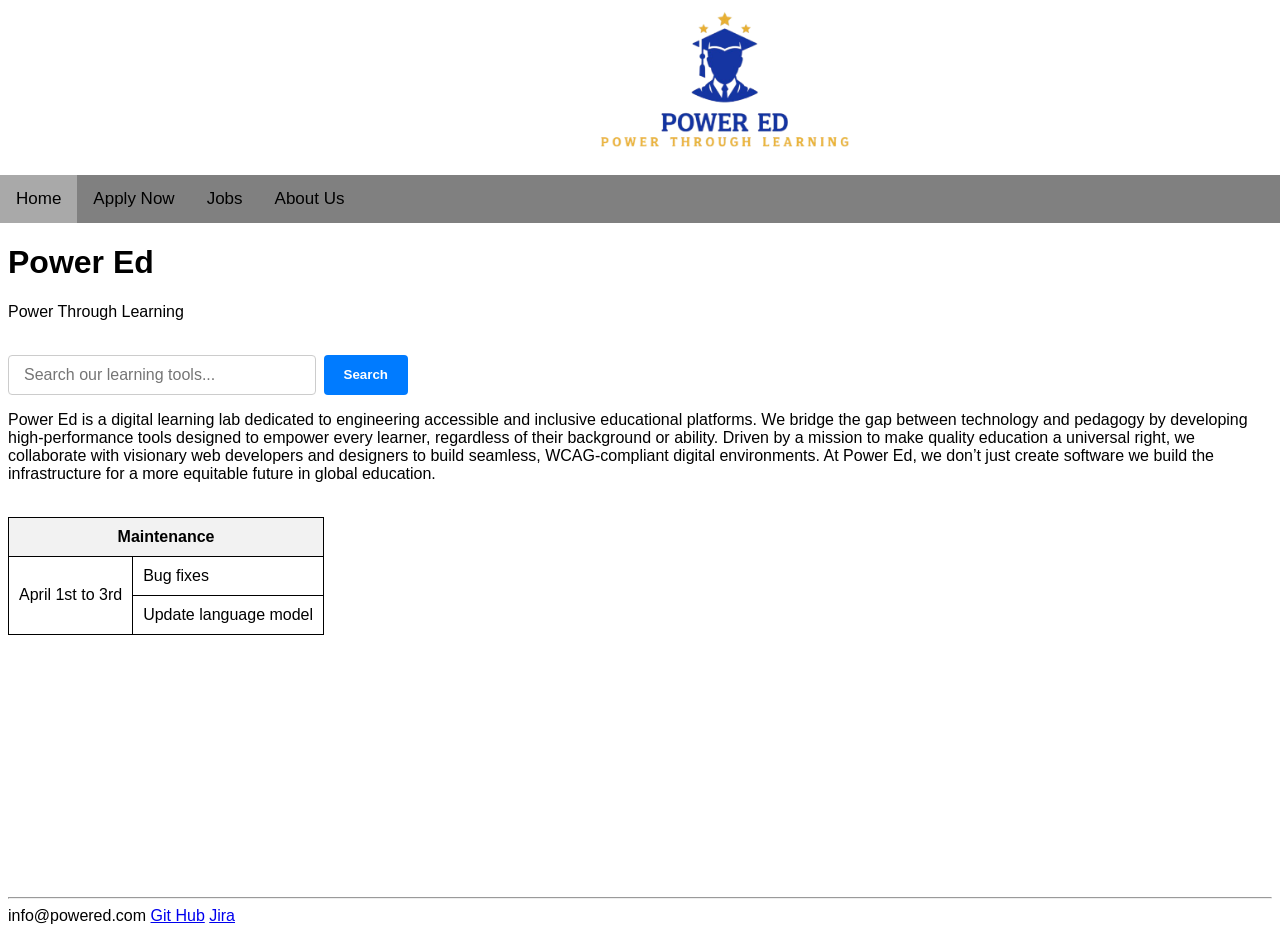
<file: index.html>
<!DOCTYPE html>
<html lang="en">

<head>
    <!--meta tags-->
    <meta charset="UTF-8">
    <meta name="viewport" content="width=device-width, initial-scale=1.0">
    <meta name="description" content="Home Page">
    <meta name="author" content="Dante Rosini">
    <meta name="keywords" content="html, css, index">
    <title>Home</title>
    <link rel="stylesheet" type="text/css" href="style.css">

</head>

<body>
    <!-- navigation and logo  -->
    <img src="Images/logo.png" alt="Description of the image" class=" logo">
    <div class="topnav">
        <a class="active" href="index.html">Home</a>
        <a href="apply.html">Apply Now</a>
        <a href="jobs.html">Jobs</a>
        <a href="about.html">About Us</a>
    </div>

    <div class="content">
        <!--background image -->

        <div style="background-image: url('Images/background.png'); background-size: cover; background-position: center;">
            <h1>Power Ed</h1>
            <p> Power Through Learning</p>
            <br>
            <div class="search-container">
                <input type="text" placeholder="Search our learning tools...">
                <button type="submit">Search</button>
            </div>
            <!--AI used for to write description-->
            <p>Power Ed is a digital learning lab dedicated to engineering accessible and inclusive educational platforms. We bridge the gap between technology and pedagogy by developing high-performance tools designed to empower every learner, regardless
                of their background or ability. Driven by a mission to make quality education a universal right, we collaborate with visionary web developers and designers to build seamless, WCAG-compliant digital environments. At Power Ed, we don’t just
                create software we build the infrastructure for a more equitable future in global education.</p>
            <br>
            <!--table-->
            <table>
                <tr>
                    <th colspan="2">Maintenance </th>
                </tr>
                <tr>
                    <td rowspan="2"> April 1st to 3rd </td>
                    <td> Bug fixes </td>
                </tr>
                <tr>
                    <td rowspan="2"> Update language model </td>
                </tr>
            </table>
            <br>
            <br>
            <br>

            <div style="padding: 100px;">
            </div>
            <hr>
            <!--footer-->
            <footer>info@powered.com <a href="https://github.com/106566540/COS10026-Web-Technology-Project">Git Hub</a> <a href="https://rhaul-and-the-chipmunks.atlassian.net/jira/software/projects/KAN/boards/2?atlOrigin=eyJpIjoiZjc1NDE1MmQ5ZjI4NGI4ZmJkNjMxYTU0ZDQzMTZlODkiLCJwIjoiaiJ9">Jira</a>                </footer>






        </div>


</body>

</html>
</file>
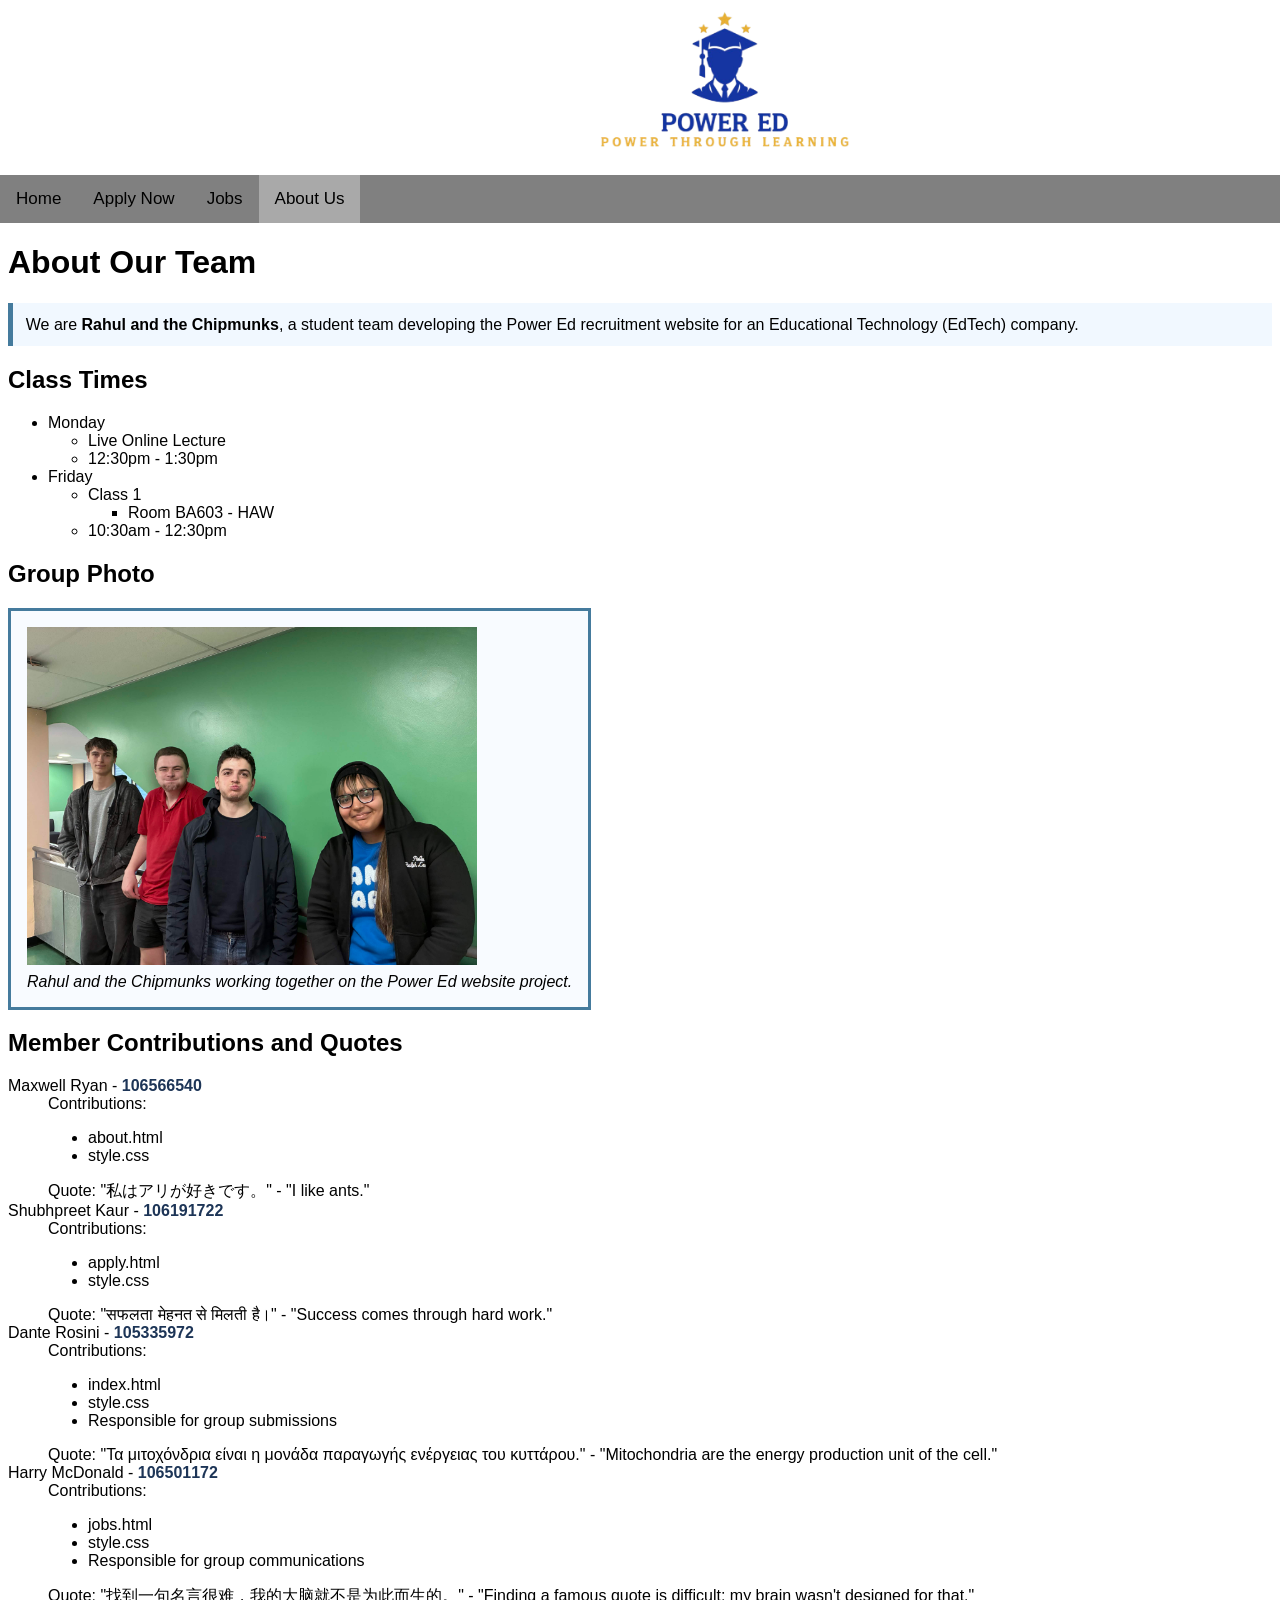
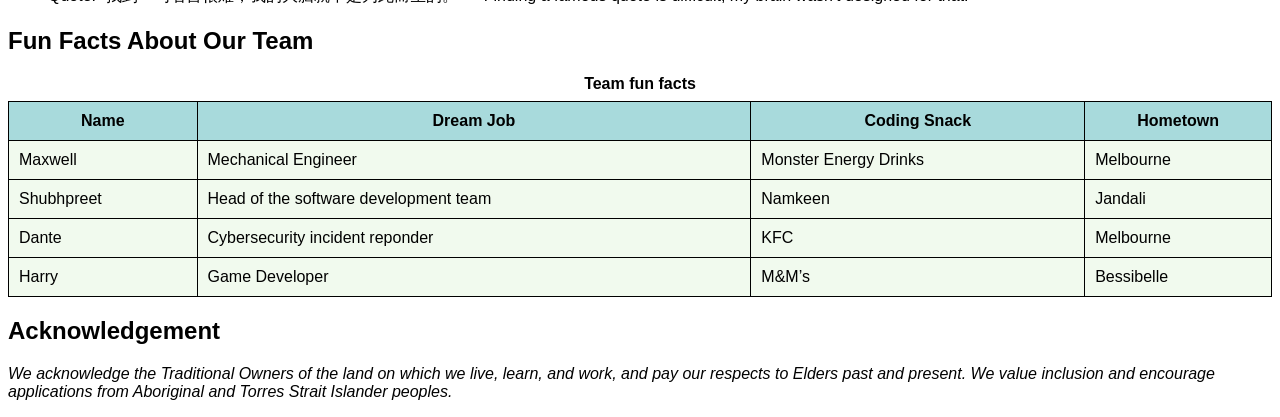
<file: about.html>
<!DOCTYPE html>
<html lang="en">

<head>
    <meta charset="utf-8">
    <meta name="description" content="About the Power Ed project team">
    <meta name="keywords" content="HTML, CSS, About, Team">
    <meta name="author" content="Max Ryan">
    <meta name="viewport" content="width=device-width, initial-scale=1.0">
    <title>About Us</title>
    <link rel="stylesheet" type="text/css" href="style.css">

    <!-- Embedded CSS example required on page -->
    <style>
        .student-id {
            color: #1d3557;
            font-weight: bold;
        }
        
        .about-note {
            background-color: #f1f8ff;
            border-left: 5px solid #457b9d;
            padding: 0.8em;
            margin: 1em 0;
        }
    </style>
</head>

<body>
    <img src="Images/logo.png" alt="Description of the image" class=" logo">

    <!-- Top navigation bar -->
    <div class="topnav">
        <a href="index.html">Home</a>
        <a href="apply.html">Apply Now</a>
        <a href="jobs.html">Jobs</a>
        <a class="active" href="about.html">About Us</a>
    </div>

    <main class="content">
        <h1>About Our Team</h1>

        <p class="about-note">
            We are <strong>Rahul and the Chipmunks</strong>, a student team developing the Power Ed recruitment website for an Educational Technology (EdTech) company.
        </p>

        <section>
            <h2>Class Times</h2>
            <ul>
                <li>Monday
                    <ul>
                        <li>Live Online Lecture</li>
                        <li>12:30pm - 1:30pm</li>
                    </ul>
                </li>
                <li>Friday
                    <ul>
                        <li>Class 1
                            <ul>
                                <li>Room BA603 - HAW</li>
                            </ul>
                        </li>
                        <li>10:30am - 12:30pm</li>
                    </ul>
                </li>
            </ul>
        </section>

        <section>
            <h2>Group Photo</h2>
            <figure class="group-photo">
                <img src="Images/group.jpg" alt="Group photo of Rahul and the Chipmunks team members" width="450">
                <figcaption>Rahul and the Chipmunks working together on the Power Ed website project.</figcaption>
            </figure>
        </section>

        <section>
            <h2>Member Contributions and Quotes</h2>
            <dl>
                <dt>Maxwell Ryan - <span class="student-id">106566540</span></dt>
                <dd>Contributions:
                    <ul>
                        <li>about.html</li>
                        <li>style.css</li>
                    </ul>
                </dd>
                <dd>Quote: "私はアリが好きです。" - "I like ants."</dd>

                <dt>Shubhpreet Kaur - <span class="student-id">106191722</span></dt>
                <dd>Contributions:
                    <ul>
                        <li>apply.html</li>
                        <li>style.css</li>
                    </ul>
                </dd>
                <dd>Quote: "सफलता मेहनत से मिलती है।" - "Success comes through hard work."</dd>

                <dt>Dante Rosini - <span class="student-id">105335972</span></dt>
                <dd>Contributions:
                    <ul>
                        <li>index.html</li>
                        <li>style.css</li>
                        <li>Responsible for group submissions</li>
                    </ul>
                </dd>
                <dd>Quote: "Τα μιτοχόνδρια είναι η μονάδα παραγωγής ενέργειας του κυττάρου." - "Mitochondria are the energy production unit of the cell."</dd>

                <dt>Harry McDonald - <span class="student-id">106501172</span></dt>
                <dd>Contributions:
                    <ul>
                        <li>jobs.html</li>
                        <li>style.css</li>
                        <li>Responsible for group communications</li>
                    </ul>
                </dd>
                <dd>Quote: "找到一句名言很难，我的大脑就不是为此而生的。" - "Finding a famous quote is difficult; my brain wasn't designed for that."</dd>
            </dl>
        </section>

        <section>
            <h2>Fun Facts About Our Team</h2>
            <table class="fun-facts">
                <caption>Team fun facts</caption>
                <tr>
                    <th>Name</th>
                    <th>Dream Job</th>
                    <th>Coding Snack</th>
                    <th>Hometown</th>
                </tr>
                <tr>
                    <td>Maxwell</td>
                    <td>Mechanical Engineer</td>
                    <td>Monster Energy Drinks</td>
                    <td>Melbourne</td>
                </tr>
                <tr>
                    <td>Shubhpreet</td>
                    <td>Head of the software development team </td>
                    <td>Namkeen</td>
                    <td>Jandali</td>
                </tr>
                <tr>
                    <td>Dante</td>
                    <td>Cybersecurity incident reponder</td>
                    <td>KFC</td>
                    <td>Melbourne</td>
                </tr>
                <tr>
                    <td>Harry</td>
                    <td>Game Developer</td>
                    <td>M&M’s</td>
                    <td>Bessibelle</td>
                </tr>
            </table>
        </section>

        <section>
            <h2>Acknowledgement</h2>
            <p style="font-style: italic;">
                We acknowledge the Traditional Owners of the land on which we live, learn, and work, and pay our respects to Elders past and present. We value inclusion and encourage applications from Aboriginal and Torres Strait Islander peoples.
            </p>
        </section>
    </main>

</body>

</html>
</file>
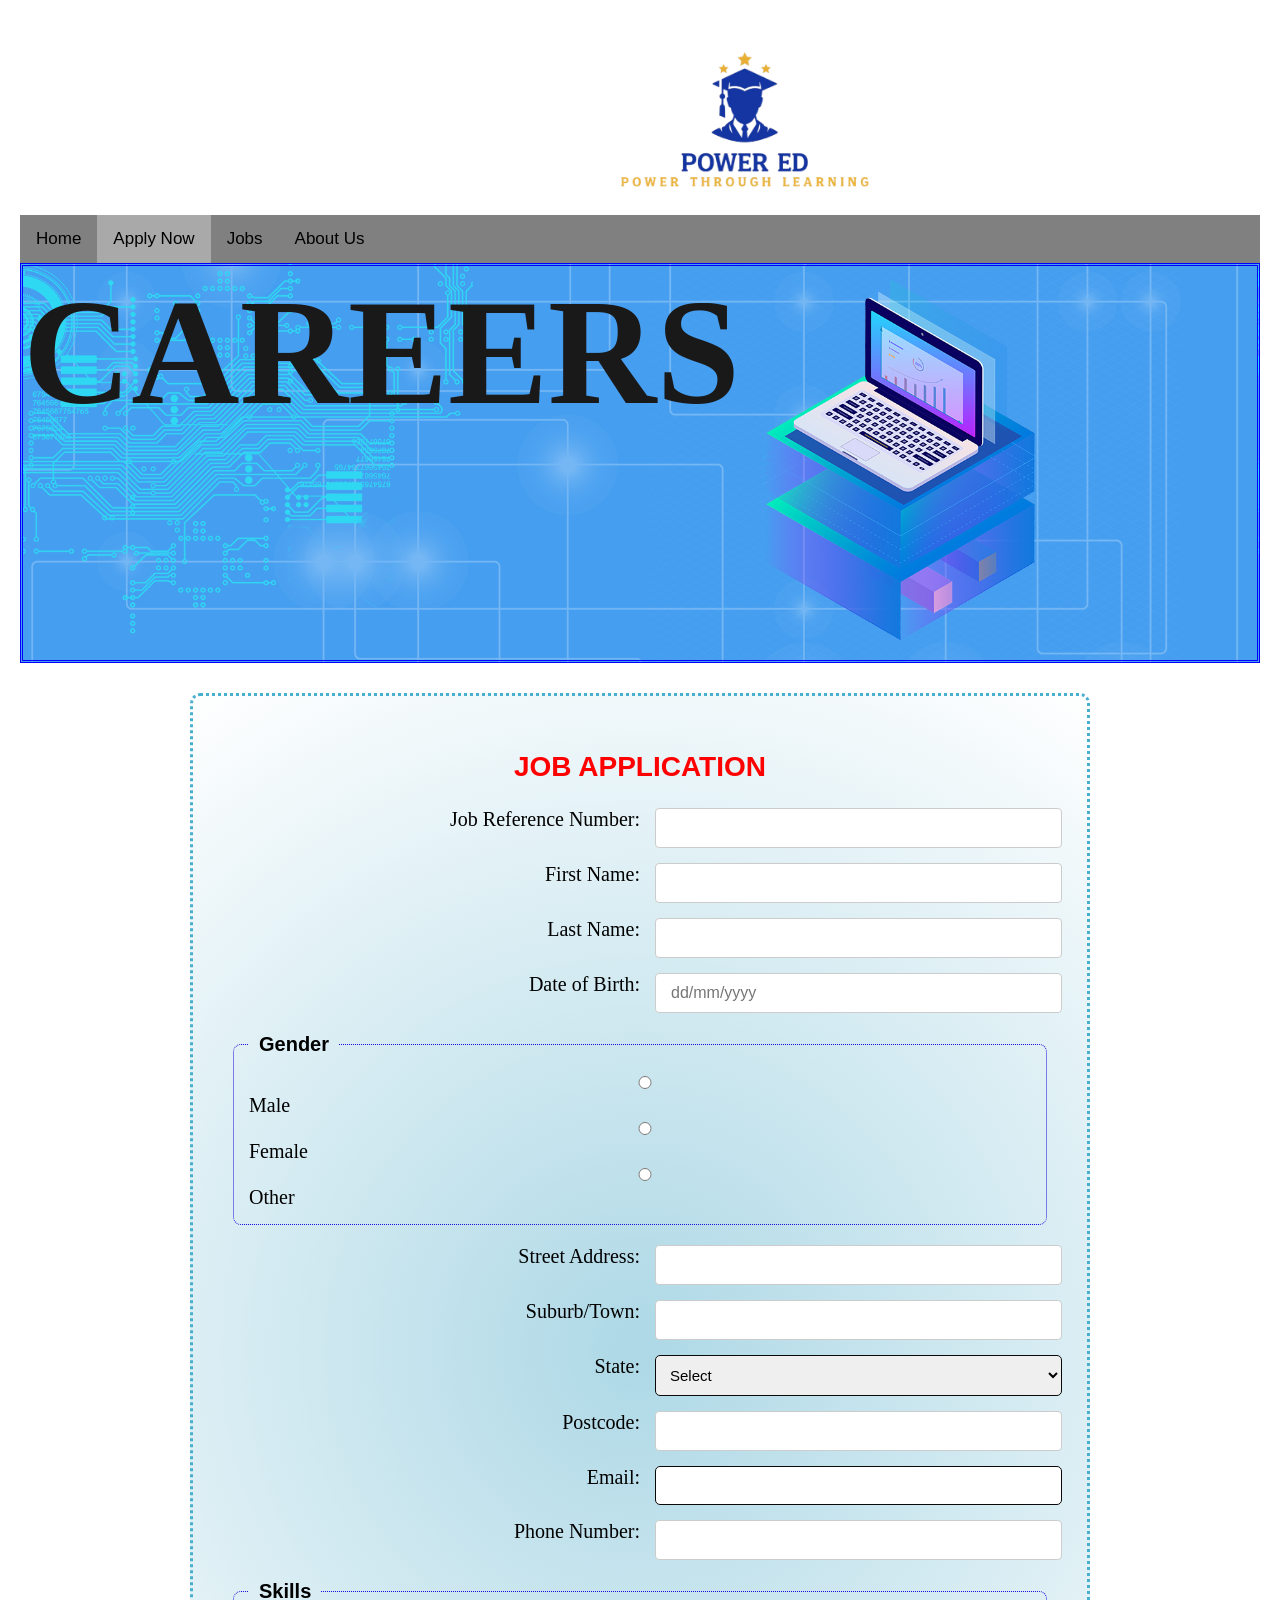
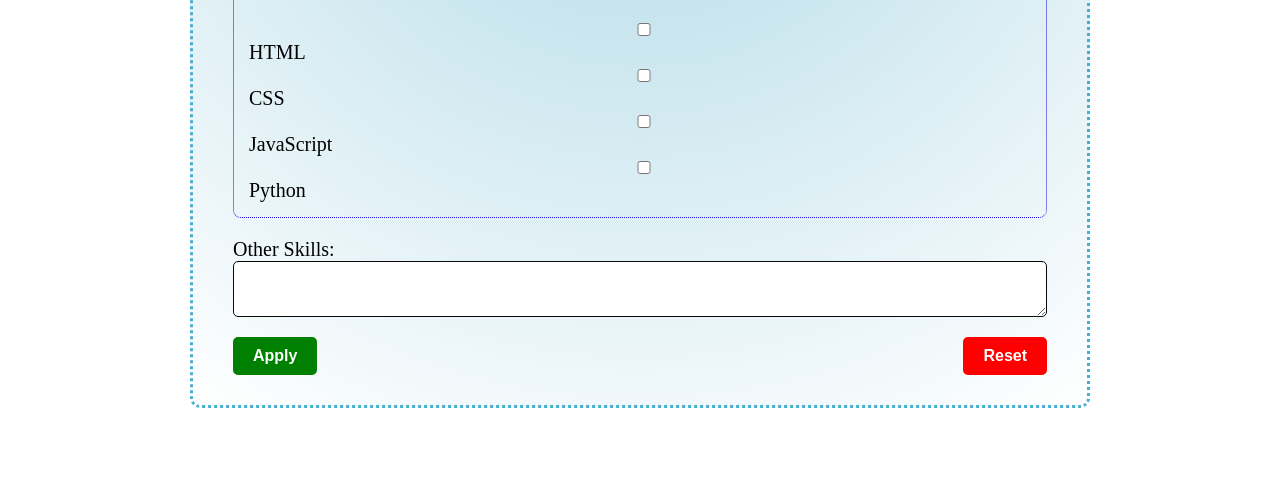
<file: apply.html>
<!DOCTYPE html>
<!-- Declares the document type as HTML5 -->

<html lang="en">
<!-- Root element of the page, language set to English -->

<head>
    <meta charset="UTF-8">
    <meta name="viewport" content="width=device-width, initial-scale=1.0">
    <!-- Sets character encoding to UTF-8 for proper text display -->

    <title>Apply</title>
    <!-- Title displayed on the browser tab -->

    <!-- External CSS file linked for styling -->
    <link rel="stylesheet" href="demo.css">
    <link rel="stylesheet" type="text/css" href="style.css">

</head>

<body>

    <img src="Images/logo.png" alt="Description of the image" class=" logo">
    <!-- Top navigation bar, courtesy of Maxwell -->
    <div class="topnav">
        <a href="index.html">Home</a>
        <a class="active" href="apply.html">Apply Now</a>
        <a href="jobs.html">Jobs</a>
        <a href="about.html">About Us</a>
    </div>

    <!-- Banner section displaying page heading -->
    <div class="banner">
        <h1>CAREERS</h1>
    </div>

    <!-- Main content container -->
    <main class="container">

        <!-- Main heading of the form -->
        <h1 id="title">JOB APPLICATION</h1>

        <!-- Form element: sends data using POST method to external test server -->
        <form method="POST" action="https://mercury.swin.edu.au/it000000/formtest.php">

            <!-- Grid layout for aligning form fields -->
            <div class="form-grid">

                <!-- Job Reference Number: must be exactly 5 alphanumeric characters -->
                <label for="jobRef">Job Reference Number:</label>
                <input type="text" id="jobRef" name="jobRef" pattern="[A-Za-z0-9]{5}" required>

                <!-- First Name: max 20 characters, letters only -->
                <label for="fname">First Name:</label>
                <input type="text" id="fname" name="fname" maxlength="20" pattern="[A-Za-z]+" required>

                <!-- Last Name: max 20 characters, letters only -->
                <label for="lname">Last Name:</label>
                <input type="text" id="lname" name="lname" maxlength="20" pattern="[A-Za-z]+" required>

                <!-- Date of Birth: must match dd/mm/yyyy format -->
                <label for="dob">Date of Birth:</label>
                <input type="text" id="dob" name="dob" placeholder="dd/mm/yyyy" pattern="\d{2}/\d{2}/\d{4}" required>

            </div>

            <!-- Gender selection using radio buttons (only one can be selected) -->
            <fieldset>
                <legend>Gender</legend>

                <!-- 'required' ensures at least one option is selected -->
                <label><input type="radio" name="gender" value="male" required> Male</label>
                <label><input type="radio" name="gender" value="female"> Female</label>
                <label><input type="radio" name="gender" value="other"> Other</label>
            </fieldset>

            <!-- Second grid for address and contact details -->
            <div class="form-grid">

                <!-- Street address input -->
                <label for="street">Street Address:</label>
                <input type="text" id="street" name="street" maxlength="40" required>

                <!-- Suburb or town input -->
                <label for="suburb">Suburb/Town:</label>
                <input type="text" id="suburb" name="suburb" maxlength="40" required>

                <!-- State selection dropdown -->
                <label for="state">State:</label>
                <select id="state" name="state" required>

         <!-- Default empty option forces user selection -->
         <option value="">Select</option>

         <!-- Australian states and territories -->
         <option>VIC</option>
         <option>NSW</option>
         <option>QLD</option>
         <option>NT</option>
         <option>WA</option>
         <option>SA</option>
         <option>TAS</option>
         <option>ACT</option>
       </select>

                <!-- Postcode: must be exactly 4 digits -->
                <label for="postcode">Postcode:</label>
                <input type="text" id="postcode" name="postcode" pattern="\d{4}" required>

                <!-- Email input with built-in validation -->
                <label for="email">Email:</label>
                <input type="email" id="email" name="email" required>

                <!-- Phone number: must be between 8 and 12 digits -->
                <label for="phone">Phone Number:</label>
                <input type="text" id="phone" name="phone" pattern="\d{8,12}" required>

            </div>

            <!-- Skills selection using checkboxes (multiple selections allowed) -->
            <fieldset>
                <legend>Skills</legend>

                <!-- 'skills[]' allows multiple values to be submitted as an array -->
                <label><input type="checkbox" name="skills[]" value="html"> HTML</label>
                <label><input type="checkbox" name="skills[]" value="css"> CSS</label>
                <label><input type="checkbox" name="skills[]" value="js"> JavaScript</label>
                <label><input type="checkbox" name="skills[]" value="python"> Python</label>
            </fieldset>

            <!-- Textarea for additional skills not listed above -->
            <label for="other">Other Skills:</label>
            <textarea id="other" name="other"></textarea>

            <!-- Submit button: sends form data -->
            <button id="button1" type="submit" style="background-color: green; color: white;">
       Apply
     </button>

            <!-- Reset button: clears all form inputs -->
            <button type="reset" id="button2" value="reset" style="background-color: red; color: white;">
       Reset
     </button>

        </form>

    </main>

    <!-- Footer section (currently empty) -->
    <footer>
        <p>
        </p>
    </footer>

</body>

</html>
</file>
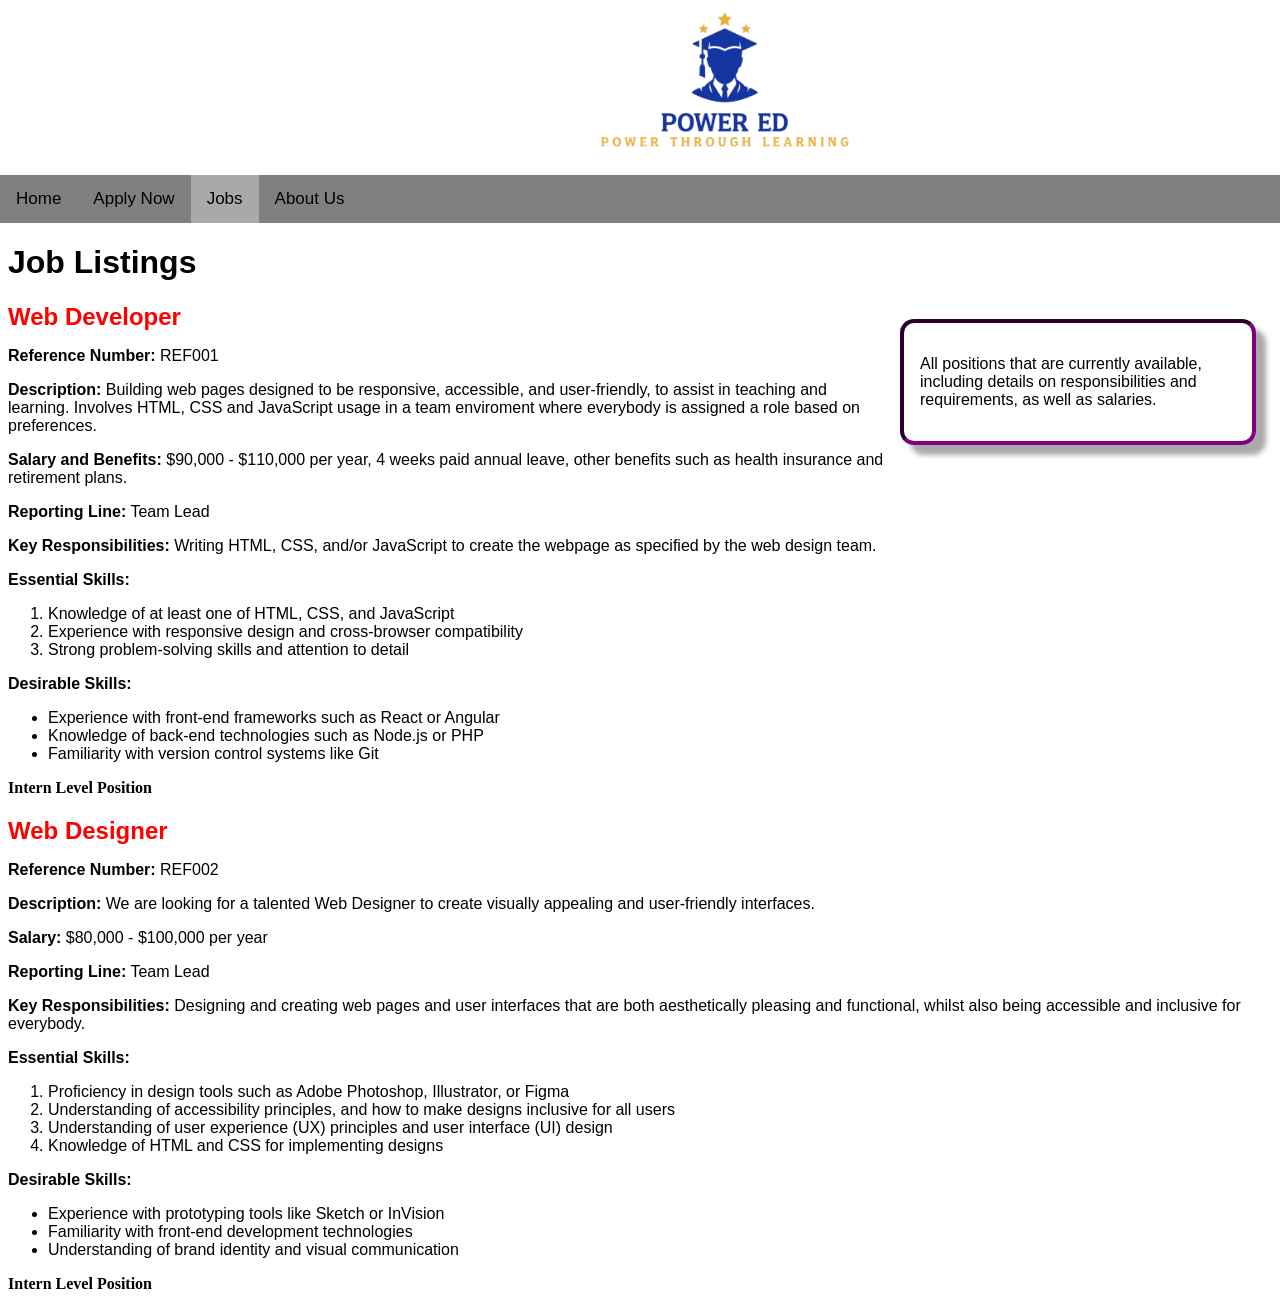
<file: jobs.html>
<!DOCTYPE html>
<html lang="en">

<head>
    <meta charset="UTF-8">
    <meta name="viewport" content="width=device-width, initial-scale=1.0">
    <meta name="description" content="Applied Web Project, Jobs page">
    <meta name="author" content="Harry McDonald">
    <meta name="keywords" content="html, css, jobs">
    <title>Jobs</title>
    <link rel="stylesheet" type="text/css" href="style.css">
    <style>
        h2 {
            color: red;
            font-size: 24px;
            margin-bottom: 10px;
        }
    </style>
</head>

<body>
    <img src="Images/logo.png" alt="Description of the image" class=" logo">

    <!-- Top navigation bar, courtesy of Maxwell -->
    <div class="topnav">
        <a href="index.html">Home</a>
        <a href="apply.html">Apply Now</a>
        <a class="active" href="jobs.html">Jobs</a>
        <a href="about.html">About Us</a>
    </div>

    <!-- Main page content -->

    <div style="background-image: url('Images/background.png'); background-size: cover; background-position: center;">
        <div class="content">
            <h1>Job Listings</h1>
            <!-- Refer to style.css for aside styling -->
            <aside>
                <p>All positions that are currently available, including details on responsibilities and requirements, as well as salaries.</p>
            </aside>
            <section>
                <!-- Web Developer Job Posting -->
                <h2>Web Developer</h2>
                <p><strong>Reference Number:</strong> REF001</p>
                <p><strong>Description:</strong> Building web pages designed to be responsive, accessible, and user-friendly, to assist in teaching and learning. Involves HTML, CSS and JavaScript usage in a team enviroment where everybody is assigned a role
                    based on preferences.</p>
                <p><strong>Salary and Benefits:</strong> $90,000 - $110,000 per year, 4 weeks paid annual leave, other benefits such as health insurance and retirement plans.</p>
                <p><strong>Reporting Line:</strong> Team Lead</p>
                <p><strong>Key Responsibilities:</strong> Writing HTML, CSS, and/or JavaScript to create the webpage as specified by the web design team.</p>
                <!--AI used for required and desirable skills-->
                <p><strong>Essential Skills:</strong></p>
                <ol>
                    <li>Knowledge of at least one of HTML, CSS, and JavaScript</li>
                    <li>Experience with responsive design and cross-browser compatibility</li>
                    <li>Strong problem-solving skills and attention to detail</li>
                </ol>
                <p><strong>Desirable Skills:</strong></p>
                <ul>
                    <li>Experience with front-end frameworks such as React or Angular</li>
                    <li>Knowledge of back-end technologies such as Node.js or PHP</li>
                    <li>Familiarity with version control systems like Git</li>
                </ul>
                <p style="font-family: cursive;"><strong>Intern Level Position</strong></p>
            </section>

            <section>
                <!-- Web Designer Job Posting -->
                <!-- Used AI to generate this section for ease of development -->
                <h2>Web Designer</h2>
                <p><strong>Reference Number:</strong> REF002</p>
                <p><strong>Description:</strong> We are looking for a talented Web Designer to create visually appealing and user-friendly interfaces.</p>
                <p><strong>Salary:</strong> $80,000 - $100,000 per year</p>
                <p><strong>Reporting Line:</strong> Team Lead</p>
                <p><strong>Key Responsibilities:</strong> Designing and creating web pages and user interfaces that are both aesthetically pleasing and functional, whilst also being accessible and inclusive for everybody.</p>
                <p><strong>Essential Skills:</strong></p>
                <ol>
                    <li>Proficiency in design tools such as Adobe Photoshop, Illustrator, or Figma</li>
                    <li>Understanding of accessibility principles, and how to make designs inclusive for all users</li>
                    <li>Understanding of user experience (UX) principles and user interface (UI) design</li>
                    <li>Knowledge of HTML and CSS for implementing designs</li>
                </ol>
                <p><strong>Desirable Skills:</strong></p>
                <ul>
                    <li>Experience with prototyping tools like Sketch or InVision</li>
                    <li>Familiarity with front-end development technologies</li>
                    <li>Understanding of brand identity and visual communication</li>
                </ul>
                <p style="font-family: cursive;"><strong>Intern Level Position</strong></p>
            </section>
        </div>
</body>

</html>
</file>
<file: style.css>
@media screen and (max-width: 4000px) {

    body {
        margin: 0;
        font-family: Arial, sans-serif;
    }


    /* navigation menu bar */

    .topnav {
        background-color: grey;
        overflow: hidden;
    }


    /* links inside the navigation bar */

    .topnav a {
        float: left;
        color: black;
        text-align: center;
        padding: 14px 16px;
        text-decoration: none;
        font-size: 17px;
    }


    /* hover effect */

    .topnav a:hover {
        background-color: white;
        color: black;
    }


    /* active page link */

    .topnav a.active {
        background-color: darkgrey;
        color: black;
    }


    /* main page content */

    .content {
        margin: 8px;
    }


    /* table fomrating */

    table,
    th,
    td {
        border: 1px solid black;
        border-collapse: collapse;
        /* Prevents double lines */
        padding: 10px;
    }

    th {
        background-color: #f2f2f2;
    }


    /* Search Bar */

    .search-container {
        display: flex;
        gap: 8px;
        max-width: 400px;
    }

    input[type="text"] {
        flex-grow: 1;
        padding: 10px 15px;
        border: 1px solid #ccc;
        border-radius: 4px;
        font-size: 16px;
    }

    button {
        padding: 10px 20px;
        background-color: #007bff;
        color: white;
        border: none;
        border-radius: 4px;
        cursor: pointer;
        font-weight: bold;
    }

    button:hover {
        background-color: #0056b3;
    }

    .logo {
        height: auto;
        width: 250px;
        margin-left: 600px;
    }

    /* jobs.html aside */
    aside {    border: 4px inset purple;
        border-radius: 14px;
        margin: 1em;
        padding: 1em;
        width: 25%;
        float: right;
        box-shadow: 10px 10px 5px #aaaaaa;
    }
}

.group-photo {
    border: 3px solid #457b9d;
    padding: 1em;
    width: fit-content;
    background-color: #f8fbff;
    margin: 1em 0;
}

.group-photo img {
    display: block;
    max-width: 100%;
    height: auto;
}

.group-photo figcaption {
    margin-top: 0.5em;
    font-style: italic;
    text-align: center;
}

.fun-facts {
    width: 100%;
    margin-top: 1em;
}

.fun-facts caption {
    caption-side: top;
    font-weight: bold;
    margin-bottom: 0.5em;
}

.fun-facts th {
    background-color: #a8dadc;
    color: #000000;
}

.fun-facts td {
    background-color: #f1faee;
}

.fun-facts tr:hover td {
    background-color: #ffe8a1;
}
</file>
<file: demo.css>
/* =========================
   BANNER HEADING
   Styles the main heading inside the banner section
   ========================= */
@media screen and (max-width: 4000px) {
.banner h1{
text-align: left; /* Aligns text to the left side */
font-family: 'Times New Roman', Times, serif; /* Sets serif font style for a formal look */
font-size: 150px; /* Very large font size for emphasis */
font-weight:bold; /* Makes the text bold */
color:rgb(26, 25, 25); /* White text for contrast against background image */
 margin: 0; /* Removes default margin spacing */
}

/* =========================
   BANNER BACKGROUND IMAGE
   Controls the banner container appearance
   ========================= */
.banner{
background-image: url("Images/download.jpg"); /* Sets background image */
background-size: cover; /* Ensures image covers entire container */
background-position: center; /* Centers the image */
height:400px; /* Fixed height of banner */
margin:0; /* Removes default margin */
border: 3px double blue; /* Decorative double border */
}

/* =========================
   UNIVERSAL STYLE
   Applies to all elements
   ========================= */
*{
font-family: Arial, Helvetica, sans-serif; /* Default font for consistency */
font-size:20px /* Sets base font size */
}

/* =========================
   NAVIGATION MENU
   Styles navigation bar layout and links
   ========================= */
#topnav ul {
display: grid; /* Uses CSS Grid layout */
grid-template-columns: repeat(4, 25%); /* Creates 4 equal columns */
list-style: none; /* Removes bullet points */
margin: 0; /* Removes default margin */
padding: 0; /* Removes default padding */
}

#topnav li {
text-align: center; /* Centers text inside each menu item */
}

#topnav a {
display: block; /* Makes entire area clickable */
padding: 15px; /* Adds spacing inside links */
background: #333; /* Dark background */
color: white; /* White text for contrast */
text-decoration: none; /* Removes underline */
}

nav a:hover {
background: #c41c1c; /* Changes background color on hover */
}

/* =========================
   PAGE TITLE
   Styles the main heading text
   ========================= */
#title {
text-align: center; /* Centers the title */
color: red; /* Default color */
font-size: 28px; /* Slightly larger than normal text */
margin: 25px; /* Adds spacing around title */
}

#title:hover {
color: blue; /* Changes color when hovered */
}

/* =========================
   BODY STYLING (FIRST DECLARATION)
   Adds gradient background
   ========================= */
body {
background: linear-gradient(135deg, #dbeafe, #f0f9ff); /* Light gradient background */
padding: 40px 20px; /* Adds spacing inside body */
}

/* =========================
   FORM GRID LAYOUT
   Aligns form fields in two columns
   ========================= */
.form-grid {
display: grid; /* Enables grid layout */
grid-template-columns:50% 50%; /* Two equal columns */
gap: 15px; /* Space between elements */
text-align:center; /* Centers text inside grid items */
}

/* =========================
   UNIVERSAL BOX MODEL FIX
   ========================= */
* {
box-sizing: border-box; /* Includes padding and border in element width/height */
}

/* =========================
   BODY STYLING (SECOND DECLARATION)
   Overrides earlier body styles
   ========================= */
body {
font-family: Arial, Helvetica, sans-serif; /* Reapplies font */
font-size: 16px; /* Overrides earlier 20px */
background: white; /* Overrides gradient with plain white */
margin: 0; /* Removes default margin */
padding: 40px 20px; /* Keeps spacing */
}

/* =========================
   MAIN CONTAINER
   Wraps form content
   ========================= */
.container {
max-width: 900px; /* Limits width for readability */
margin: 30px auto; /* Centers container horizontally */
background: radial-gradient(circle, lightblue, white); /* Background gradient */
padding: 30px 40px; /* Inner spacing */
border-radius: 10px; /* Rounded corners */
border-color: rgb(73, 175, 206); /* Border color */
border-style: dotted; /* Dotted border style */
}

/* =========================
   LABELS
   ========================= */
label {
text-align: right; /* Aligns labels to the right */
font-weight: 500; /* Medium font weight */
font-family: Cambria, Cochin, Georgia, Times, 'Times New Roman', serif; /* Serif font for labels */
}

/* =========================
   INPUT FIELDS
   ========================= */
input, select, textarea {
width: 100%; /* Makes elements take full width */
padding: 10px; /* Inner spacing */
border: 1px solid #090909; /* Dark border */
border-radius: 5px; /* Rounded edges */
font-size: 15px; /* Slightly smaller text */
}

/* =========================
   FIELDSETS (GROUPED INPUTS)
   ========================= */
fieldset {
margin: 20px 0; /* Vertical spacing */
padding: 15px; /* Inner spacing */
border: 1px dotted #180ade; /* Dotted border */
border-radius: 8px; /* Rounded corners */
}

legend {
font-weight: bold; /* Emphasises section title */
padding: 0 10px; /* Adds spacing around text */
}

/* =========================
   CHECKBOX + RADIO LABELS
   ========================= */
fieldset label {
text-align: left; /* Aligns labels to left for better readability */
margin-right: 15px; /* Spacing between options */
}

/* =========================
   SUBMIT BUTTON
   ========================= */
#button1 {
margin-top: 15px; /* Space above button */
padding: 10px 20px; /* Button size */
background: greenyellow; /* Button color */
color: white; /* Text color */
border: none; /* Removes border */
border-radius: 5px; /* Rounded corners */
font-size: 16px; /* Text size */
cursor: pointer; /* Changes cursor on hover */
}

#button1:hover {
background: darkgreen; /* Darker shade on hover */
}

/* =========================
   RESET BUTTON
   ========================= */
#button2 {
float: right; /* Positions button to the right */
margin-top: 15px; /* Space above button */
padding: 10px 20px; /* Button size */
background: rgb(219, 11, 11); /* Button color */
color: rgb(1, 1, 1); /* Text color */
border: none; /* Removes border */
border-radius: 5px; /* Rounded corners */
font-size: 16px; /* Text size */
cursor: pointer; /* Pointer on hover */
}

#button2:hover {
background:darkred; /* Darker red on hover */
}
}
</file>
